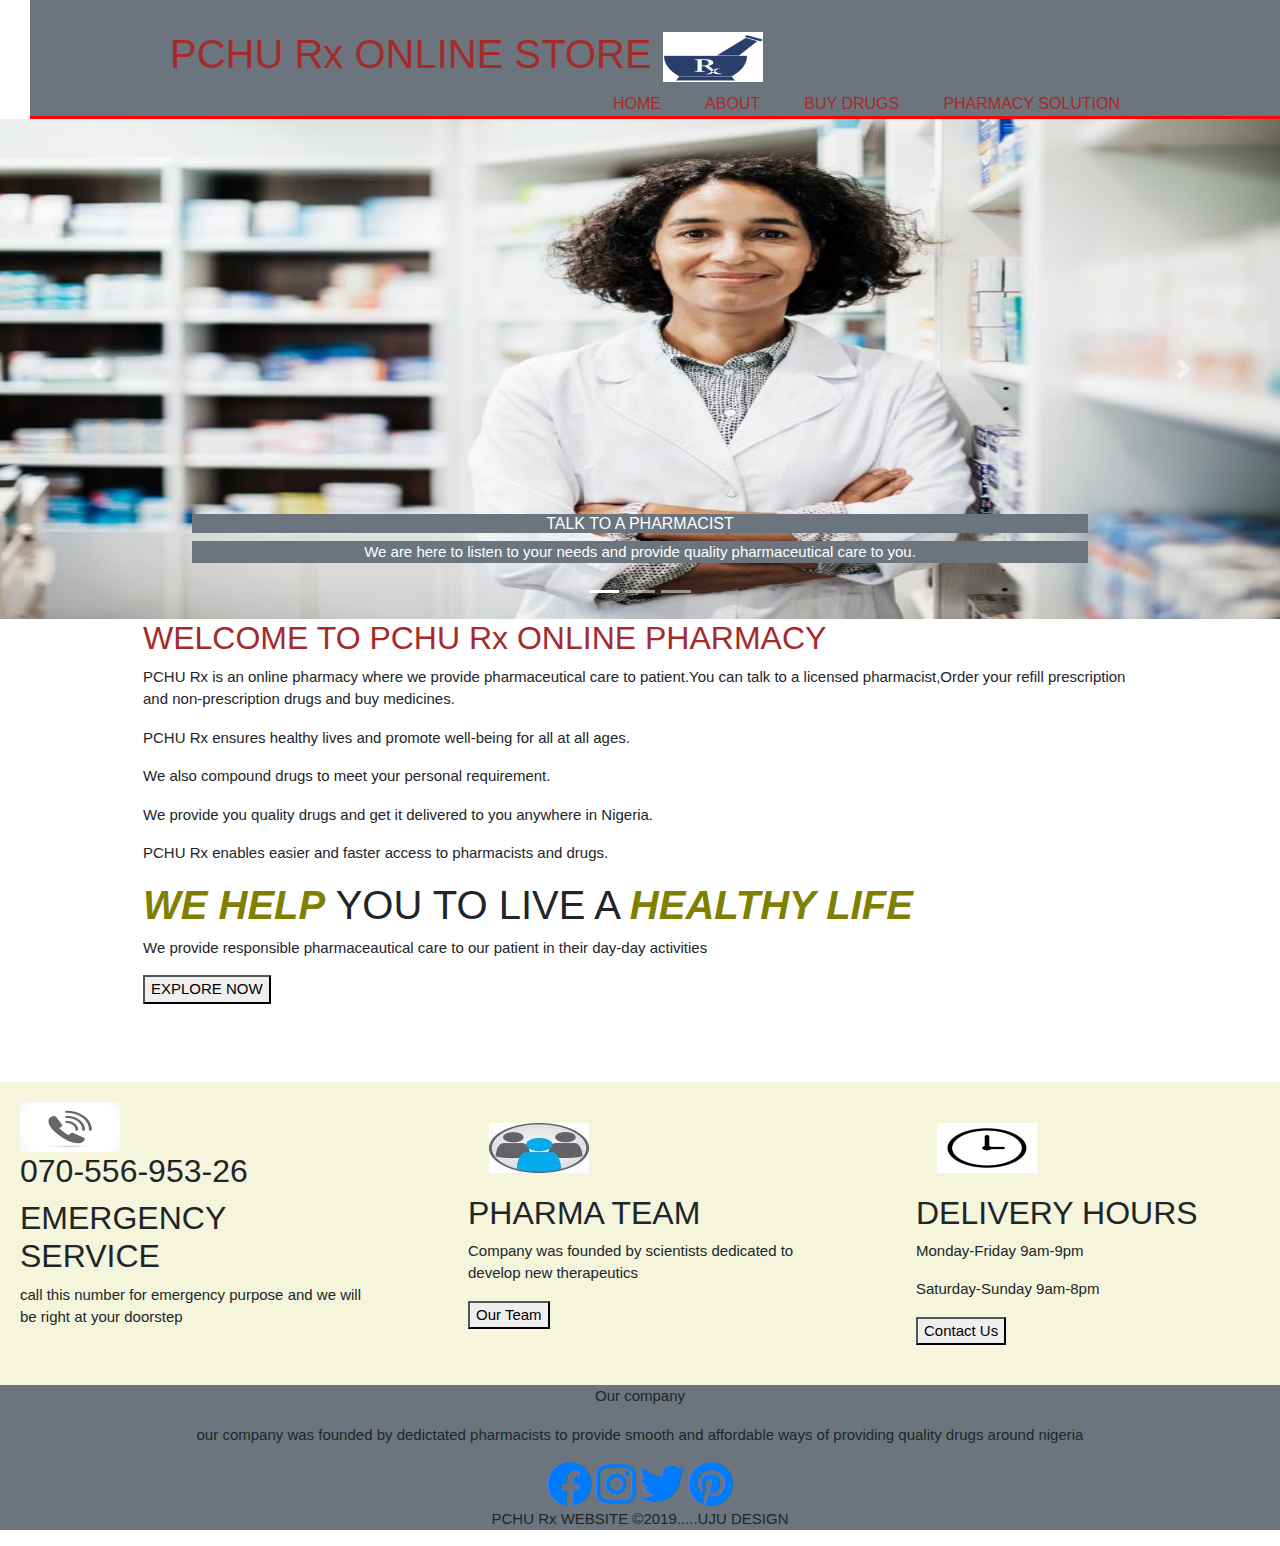
<file: index.html>
<!DOCTYPE html>
<html lang="en">
<head>
    <meta charset="UTF-8">
    <meta name="viewport" content="width=device-width ,initial-scale=1.0">
    <meta http-equiv="X-UA-Compatible" content="ie=edge">
     <link rel="stylesheet" href="./css/fontawesome-free-5.11.2-web/css/all.css">
     <script src="./css/fontawesome-free-5.11.2-web/css/fontawesome.css"></script>
     <link rel="stylesheet" href="./css/bootstrap.cs/bootstrap.css">
     <link rel="stylesheet" href="./css/style.css">
    <title>PCHU Rx WEBSITE</title>
</head>
<body>
    <header>
<div class="container">
<div id="logo">
<h1>PCHU <span class="bold">Rx</span> ONLINE STORE <img  class="ig" src="./images/logo1.png" alt="logo Rx"></h1>
</div>
<nav>
    <ul>
        <li><a href="./index.html">HOME</a> </li>
        <li><a href="./about.html">ABOUT</a></li>
        <li><a href="./shop.html">BUY DRUGS</a></li>
        <li><a href="./pharmacyosolution.html">PHARMACY SOLUTION</a></li>
    </ul>
</nav>
</div>
</header>
<div id="carouselExampleCaptions" class="carousel slide" data-ride="carousel">
    <ol class="carousel-indicators">
      <li data-target="#carouselExampleCaptions" data-slide-to="0" class="active"></li>
      <li data-target="#carouselExampleCaptions" data-slide-to="1"></li>
      <li data-target="#carouselExampleCaptions" data-slide-to="2"></li>
    </ol>
    <div class="carousel-inner">
      <div class="carousel-item active">
        <img src="./images/images/960x0.jpg" width="500px" height="500px" class="d-block w-100" alt="...">
        <div class="carousel-caption d-none d-md-block">
          <h6 class="bg-secondary" >TALK TO A PHARMACIST</h5>
          <p class="bg-secondary">We are here to listen to your needs and provide quality pharmaceutical care to you.</p>
        </div>
      </div>
      <div class="carousel-item">
        <img src="./images/images/o-PRESCRIPTION-DRUGS-facebook-1152x759.jpg" width="500px" height="500px" class="d-block w-100" alt="...">
        <div class="carousel-caption d-none d-md-block">
          <h6 class="bg-secondary">ORDER YOUR REFILL BOTTLES</h6>
          <p class="bg-secondary">You can order your non-prescription and prescription refills.</p>
        </div>
      </div>
      <div class="carousel-item">
        <img src="./images/images/freestocks-org-nss2eRzQwgw-unsplash.jpg" width="500px" height="500px" class="d-block w-100" alt="...">
        <div class="carousel-caption d-none d-md-block">
          <h6 class="bg-secondary">BUY OVER-THE-COUNTER DRUGS(OTC)</h6>
          <p class="bg-secondary">Buy otc medication.</p>
        </div>
      </div>
    </div>
    <a class="carousel-control-prev" href="#carouselExampleCaptions" role="button" data-slide="prev">
      <span class="carousel-control-prev-icon" aria-hidden="true"></span>
      <span class="sr-only">Previous</span>
    </a>
    <a class="carousel-control-next" href="#carouselExampleCaptions" role="button" data-slide="next">
      <span class="carousel-control-next-icon" aria-hidden="true"></span>
      <span class="sr-only">Next</span>
    </a>
  </div>
  <section id="showcase"> 
    <div class="container">
      <h2 class="head2" >WELCOME TO PCHU Rx ONLINE PHARMACY</h2>
      <p>PCHU Rx is an online pharmacy where we provide pharmaceutical care to patient.You can talk to a licensed pharmacist,Order your refill prescription and non-prescription drugs and buy medicines.</p>
      <p>PCHU Rx ensures healthy lives and promote well-being for all at all ages.</p>
      <p>We also compound drugs to meet your personal requirement.</p>
      <p>We provide you quality drugs and get it delivered to you anywhere in Nigeria. </p>
      <p>PCHU Rx enables easier and faster access to  pharmacists and drugs.</p>
  
    </div>
  </section>
<section id="content">
  <div class="container">
<h1> <span class="bright"> WE HELP</span> YOU TO LIVE A <span class="bright">HEALTHY LIFE</span></h1>
<p>We provide responsible pharmaceautical care to our patient in their day-day activities</p>
    <a href="./shop.html"><button>EXPLORE NOW</button>
    </a>
    <p></p>
    <p></p><br>
  </div>
</section>
<div class="row" >
<div class="column" >
  <img src="./images/p1load.png" alt="">
    <h2>070-556-953-26</h2>
    <h2>EMERGENCY SERVICE</h2>
    <p>call this number for emergency purpose and we will be right at your doorstep</p>
</div>
<div class="column">
  <img id="img" src="./images/th1.jpg" alt="">
<h2>PHARMA TEAM</h2>
<p>Company was founded by scientists dedicated to develop new therapeutics</p>
<a href="./team.html">
<button>Our Team</button></a>
</div>
<div class="column">
  <img  id="img" src="./images/c1wnload.png" alt="">
<h2>DELIVERY HOURS</h2>
<p>Monday-Friday   9am-9pm</p>
<p>Saturday-Sunday 9am-8pm</p>
<a href="./pharmacyosolution.html">
<button>Contact Us</button>
</a>
</div>
</div>
<footer>
    <p>Our company</p>
    <p>our company was founded by dedictated pharmacists to provide smooth and affordable ways of providing quality drugs around nigeria</p>
    <a href="http://facebook.com"><i class="fab fa-facebook fa-3x"></i> </a>
    <a href="htpp://instagram.com"> <i class="fab fa-instagram fa-3x"></i></a>
    <a href="htpp://twitter.com"> <i class="fab fa-twitter fa-3x"></i></a>
    <a href="htpp://pinterest.com"><i class="fab fa-pinterest fa-3x"></i></a>
    <p>PCHU Rx WEBSITE &copy;2019.....UJU DESIGN </p>
</footer>
<script src="./js/jquery-3.4.1.min.js"></script>
<script src="./js/bootstrap.js/bootstrap.js"></script>
</body>
</html>
</file>
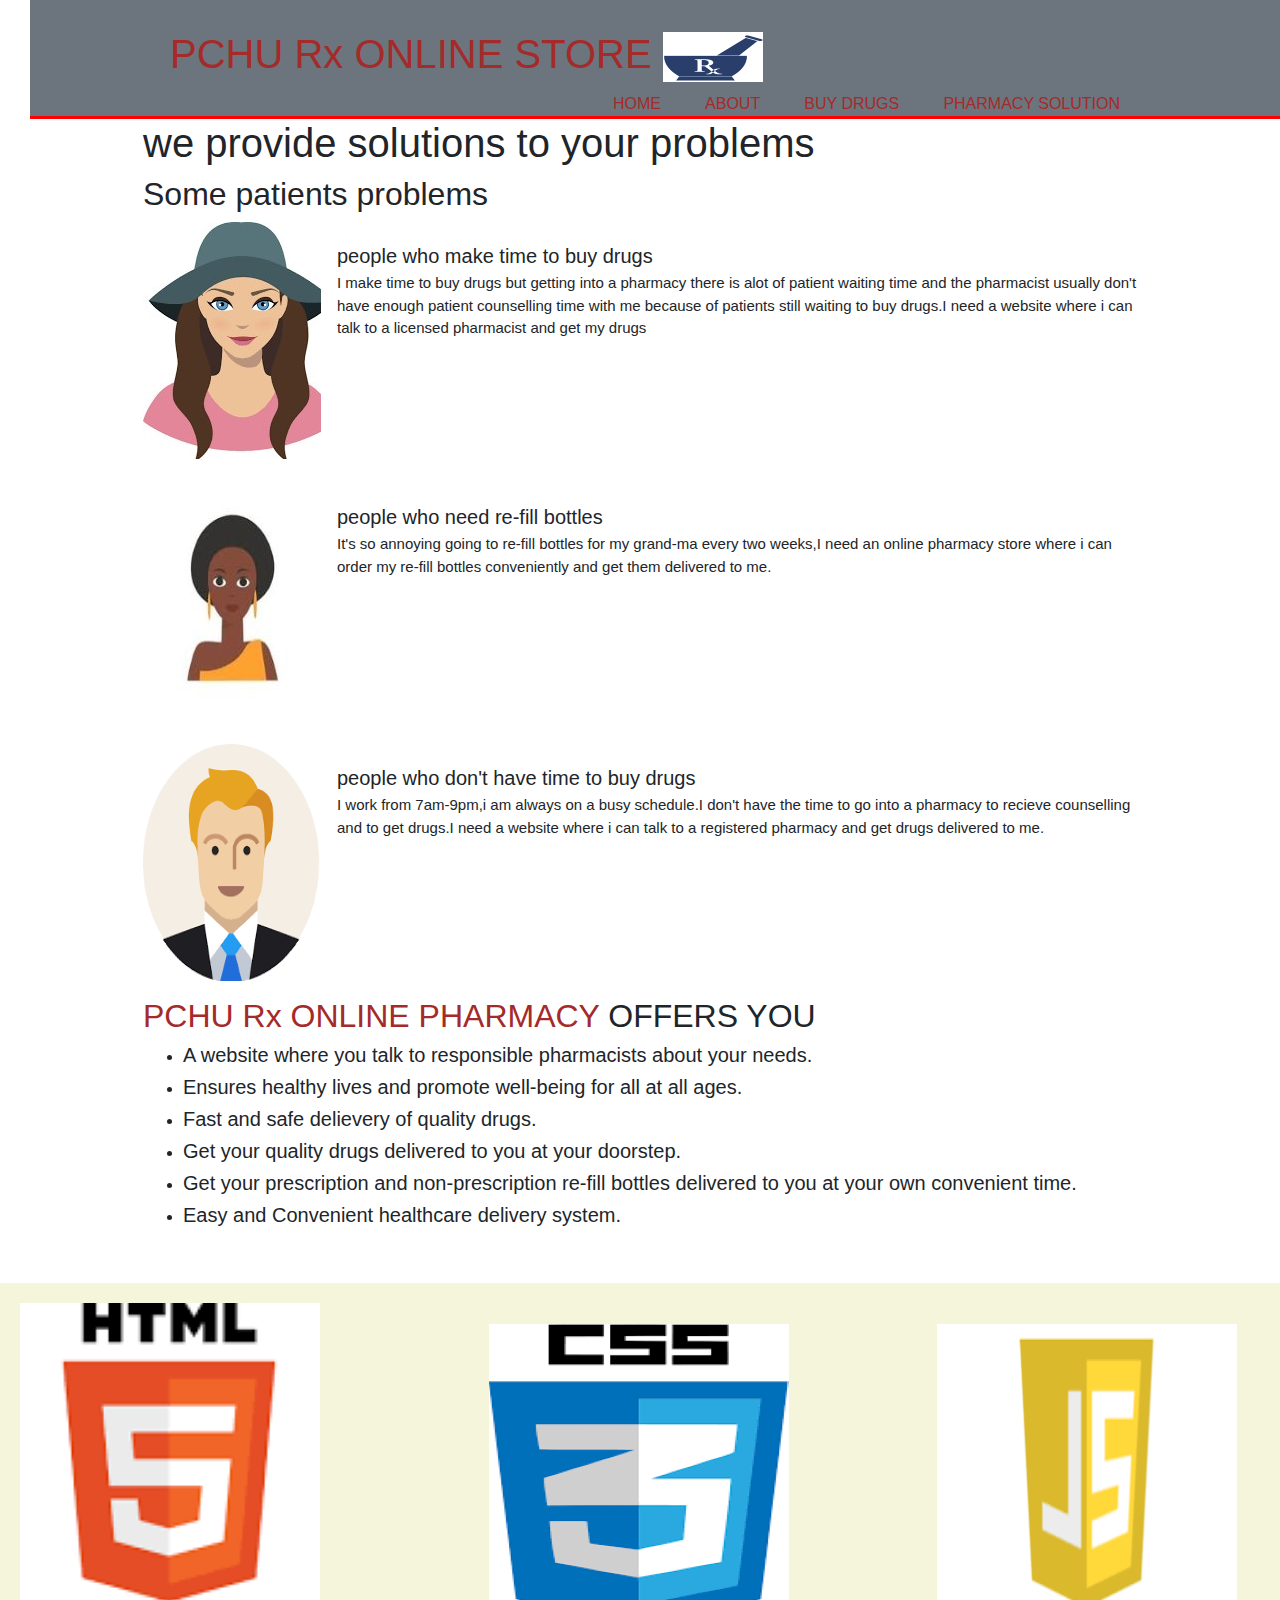
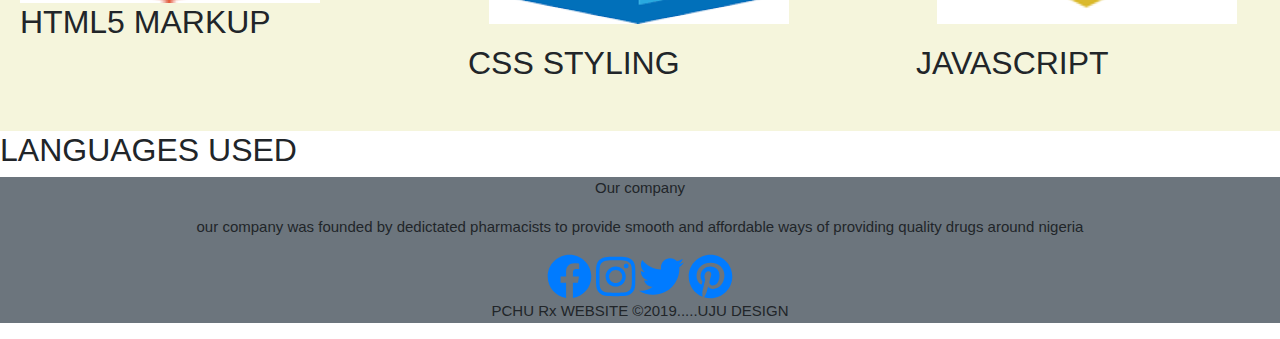
<file: about.html>
<!DOCTYPE html>
<html lang="en">
<head>
    <meta charset="UTF-8">
    <meta name="viewport" content="width=device-width, initial-scale=1.0">
    <meta http-equiv="X-UA-Compatible" content="ie=edge">
    <link rel="stylesheet" href="./css/fontawesome-free-5.11.2-web/css/all.css">
    <script src="./css/fontawesome-free-5.11.2-web/js/all.js"></script>
    <link rel="stylesheet" href="./css/bootstrap.cs/bootstrap.css">
    <link rel="stylesheet" href="./css/style2.css">
    <title>PCHU ABOUT PAGE</title>
</head>
<body>
    <header>
        <div class="container">
        <div id="logo">
        <h1>PCHU <span class="bold">Rx</span> ONLINE STORE <img src="./images/logo1.png"  alt="logo Rx"></h1>
        </div>
        <nav>
            <ul>
                <li><a href="./index.html">HOME</a> </li>
                <li><a href="./about.html">ABOUT</a></li>
                <li><a href="./shop.html">BUY DRUGS</a></li>
                <li><a href="./pharmacyosolution.html">PHARMACY SOLUTION</a></li>
            </ul>
        </nav>
        </div>
        </header>  
        <div class="container">
<h1>we provide solutions to your problems </h1>
<h2>Some patients problems</h2>
<ul class="list-unstyled">
    <li class="media">
      <img src="./images/icon1.jpg" class="mr-3" alt="...">
      <div class="media-body">
          <br>
        <h5 class="mt-0 mb-1">people who make time to buy drugs</h5>
        <p>I make time to buy drugs but getting into a pharmacy there is alot of patient waiting time and the pharmacist usually don't have enough patient counselling time with me because of patients still waiting to buy drugs.I need a website where i can talk to a licensed pharmacist and get my drugs</p>      
      </div>
    </li>
    <li class="media my-4">
      <img src="./images/bnload (1).jpg" class="mr-3" alt="...">
      <div class="media-body">
          <br>
        <h5 class="mt-0 mb-1">people who need re-fill bottles</h5>
        It's so annoying going to re-fill bottles for my grand-ma every two weeks,I need an online pharmacy store where i can order my re-fill bottles conveniently and get them delivered to me.
      </div>
    </li>
    <li class="media">
      <img src="./images/m1wnload.png" class="mr-3" alt="...">
      <div class="media-body">
          <br>
        <h5 class="mt-0 mb-1">people who don't have time to buy drugs</h5>
        I work from 7am-9pm,i am always on a busy schedule.I don't have the time to go into a pharmacy to recieve counselling and to get drugs.I need a website where i can talk to a registered pharmacy and get drugs delivered to me. 
      </div>
    </li>
  </ul>
        </div>  
        <div class="container">
<h2> <span>PCHU Rx ONLINE PHARMACY</span> OFFERS YOU</h2>
<ul>
    <strong>
    <li><h5>A website where you talk to responsible pharmacists about your needs.</h5></li>
    <li><h5>Ensures healthy lives and promote well-being for all at all ages.</h5></li>
    <li><h5>Fast and safe delievery of quality drugs.</h5></li>
    <li><h5>Get your quality drugs delivered to you at your doorstep.</h5></li>
    <li><h5>Get your  prescription and non-prescription re-fill bottles delivered to you at your own convenient time.</h5></li>
    <li><h5> Easy and Convenient healthcare delivery system.</h5></li>
    </strong>
</ul>
        </div>
        <div class="row" >
<div class="column" >
  <img src="./images/h1load.png" alt="html">
    <h2>HTML5 MARKUP</h2>
</div>
<div class="column">
  <img id="img" src="./images/downcss1load.png" alt="css">
<h2>CSS STYLING</h2>
</div>
<div class="column">
  <img  id="img" src="./images/js1nload.png" alt="js">
<h2>JAVASCRIPT</h2>
</div>
</div>
<h2>LANGUAGES USED</h2>
 <footer>
            <p>Our company</p>
            <p>our company was founded by dedictated pharmacists to provide smooth and affordable ways of providing quality drugs around nigeria</p>
            <a href="http://facebook.com"><i class="fab fa-facebook fa-3x"></i> </a>
            <a href="htpp://instagram.com"> <i class="fab fa-instagram fa-3x"></i></a>
            <a href="htpp://twitter.com"> <i class="fab fa-twitter fa-3x"></i></a>
            <a href="htpp://pinterest.com"><i class="fab fa-pinterest fa-3x"></i></a>
            <p>PCHU Rx WEBSITE &copy;2019.....UJU DESIGN </p>
        </footer>       
</body>
</html>
</file>
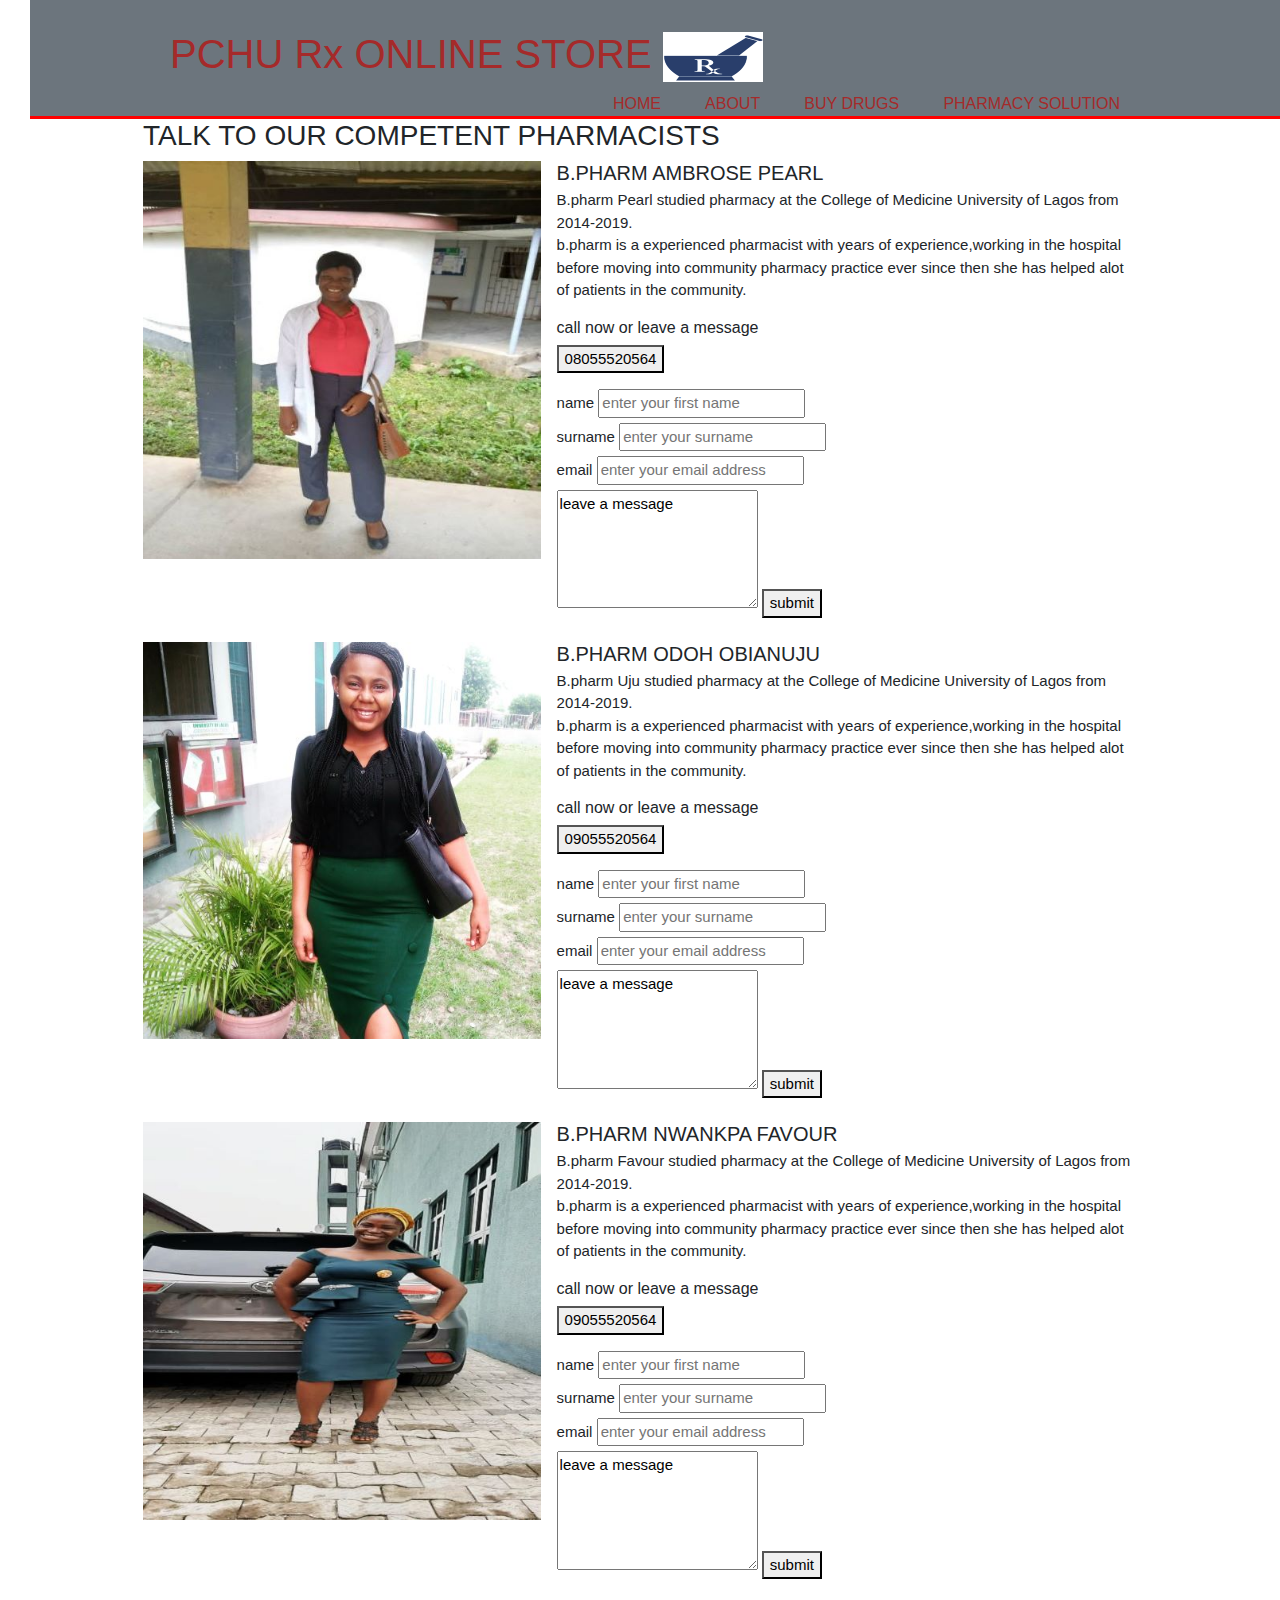
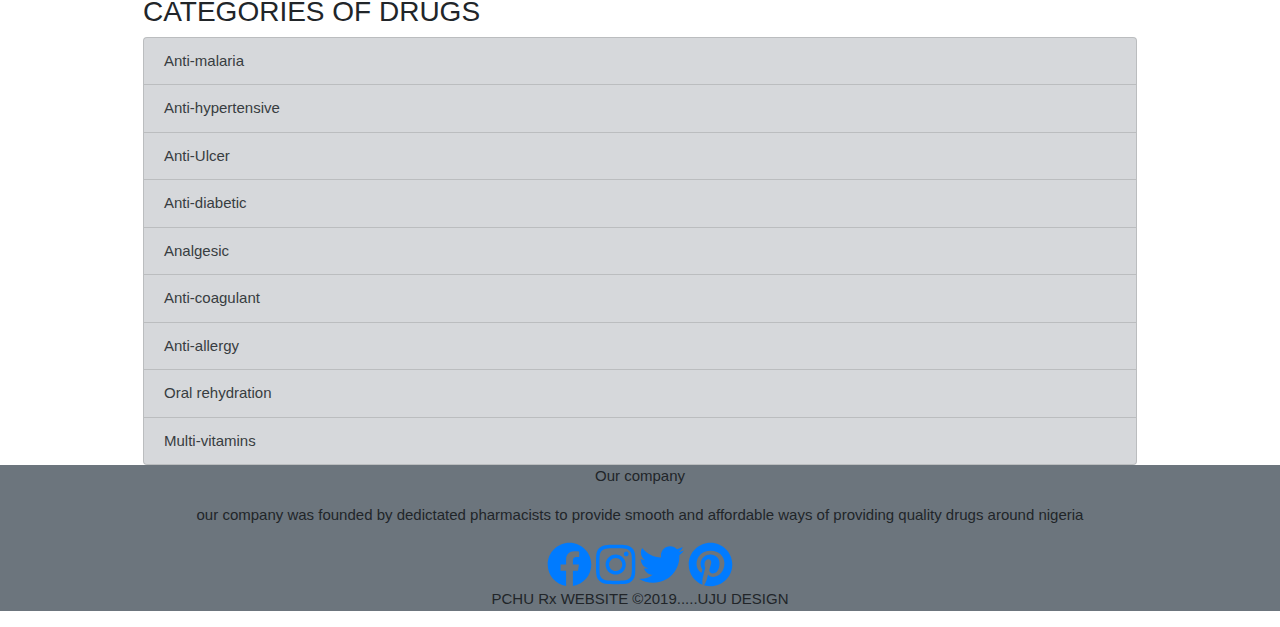
<file: pharmacyosolution.html>
<!DOCTYPE html>
<html lang="en">
<head>
    <meta charset="UTF-8">
    <meta name="viewport" content="width=device-width, initial-scale=1.0">
    <meta http-equiv="X-UA-Compatible" content="ie=edge">
    <link rel="stylesheet" href="./css/fontawesome-free-5.11.2-web/css/all.css">
    <script src="./css/fontawesome-free-5.11.2-web/js/all.js"></script>
    <link rel="stylesheet" href="./css/bootstrap.cs/bootstrap.css">
    <link rel="stylesheet" href="./css/style.css">
    <title>Document</title>
</head>
<body>
        <header>
    <div class="container">
    <div id="logo">
    <h1>PCHU <span class="bold">Rx</span> ONLINE STORE <img  class="ig" src="./images/logo1.png" alt="logo Rx"></h1>
    </div>
    <nav>
        <ul>
            <li><a href="./index.html">HOME</a> </li>
            <li><a href="./about.html">ABOUT</a></li>
            <li><a href="./shop.html">BUY DRUGS</a></li>
            <li><a href="./pharmacyosolution.html">PHARMACY SOLUTION</a></li>
        </ul>
    </nav>
    </div>
    </header>
    <div class="container">
<h3>TALK TO OUR COMPETENT PHARMACISTS</h3>
<ul class="list-unstyled">
        <li class="media">
          <img src="./images/pearl1.jpg" width="40%" class="mr-3" alt="...">
          <div class="media-body">
            <h5 class="mt-0 mb-1">B.PHARM AMBROSE PEARL</h5>
            B.pharm Pearl studied pharmacy at the College of Medicine University of Lagos from 2014-2019.
            <p>b.pharm is a experienced pharmacist with years of experience,working in the hospital before moving into community pharmacy practice ever since then she has helped alot of patients in the community.</p>  
            <h6>call now or leave a message</h6>   
            <button>08055520564</button>
            <p></p>
            <form action="">
                <label for="name">name</label>
                <input type="name" placeholder="enter your first name"><br>
                <label for="surname">surname</label>
                <input type="text" placeholder="enter your surname"><br>
                <label for="email">email</label>
                <input type="text" placeholder="enter your email address"><br>
                <textarea name="text" id="leave a message" cols="20" rows="5">leave a message</textarea>
                <button type="submit">submit</button>
            </form>
          </div>
        </li>
        <li class="media my-4">
          <img src="./images/images/uju1.jpg" width="40%" class="mr-3" alt="...">
          <div class="media-body">
            <h5 class="mt-0 mb-1">B.PHARM ODOH OBIANUJU</h5>
            B.pharm Uju studied pharmacy at the College of Medicine University of Lagos from 2014-2019.
            <p>b.pharm is a experienced pharmacist with years of experience,working in the hospital before moving into community pharmacy practice ever since then she has helped alot of patients in the community.</p>  
            <h6>call now or leave a message</h6>   
            <button>09055520564</button> 
            <p></p>
            <form action="">
                <label for="name">name</label>
                <input type="name" placeholder="enter your first name"><br>
                <label for="surname">surname</label>
                <input type="text" placeholder="enter your surname"><br>
                <label for="email">email</label>
                <input type="text" placeholder="enter your email address"><br>
                <textarea name="text" id="leave a message" cols="20" rows="5">leave a message</textarea>
                <button type="submit">submit</button>
            </form>
          </div> 
        </li>
        <li class="media">
          <img src="./images/chi 1- Copy.jpg" width="40%" class="mr-3" alt="...">
          <div class="media-body">
            <h5 class="mt-0 mb-1">B.PHARM NWANKPA FAVOUR</h5>
            B.pharm Favour studied pharmacy at the College of Medicine University of Lagos from 2014-2019.
            <p>b.pharm is a experienced pharmacist with years of experience,working in the hospital before moving into community pharmacy practice ever since then she has helped alot of patients in the community.</p>  
            <h6>call now or leave a message</h6>   
            <button>09055520564</button> 
            <p></p>
            <form action="">
                <label for="name">name</label>
                <input type="name" placeholder="enter your first name"><br>
                <label for="surname">surname</label>
                <input type="text" placeholder="enter your surname"><br>
                <label for="email">email</label>
                <input type="text" placeholder="enter your email address"><br>
                <textarea name="text" id="leave a message" cols="20" rows="5">leave a message</textarea>
                <button type="submit">submit</button>
            </form>
          </div>
        </li>
      </ul>
    </div>
    <div class="container">
    <h3>CATEGORIES OF DRUGS</h3>
    <div class="list-group">
      <a href="./shop.html" class="list-group-item list-group-item-action list-group-item-secondary">Anti-malaria</a>
      <a href="./shop.html" class="list-group-item list-group-item-action list-group-item-secondary">Anti-hypertensive</a>
      <a href="./shop.html" class="list-group-item list-group-item-action list-group-item-secondary">Anti-Ulcer</a>
      <a href="./shop.html" class="list-group-item list-group-item-action list-group-item-secondary">Anti-diabetic</a>
      <a href="./shop.html" class="list-group-item list-group-item-action list-group-item-secondary">Analgesic</a>
      <a href="./shop.html" class="list-group-item list-group-item-action list-group-item-secondary">Anti-coagulant</a>
      <a href="./shop.html" class="list-group-item list-group-item-action list-group-item-secondary">Anti-allergy</a>
      <a href="./shop.html" class="list-group-item list-group-item-action list-group-item-secondary">Oral rehydration</a>
      <a href="./shop.html" class="list-group-item list-group-item-action list-group-item-secondary">Multi-vitamins</a>
    </div>
    </div>
    <footer>
            <p>Our company</p>
            <p>our company was founded by dedictated pharmacists to provide smooth and affordable ways of providing quality drugs around nigeria</p>
            <a href="http://facebook.com"><i class="fab fa-facebook fa-3x"></i> </a>
            <a href="htpp://instagram.com"> <i class="fab fa-instagram fa-3x"></i></a>
            <a href="htpp://twitter.com"> <i class="fab fa-twitter fa-3x"></i></a>
            <a href="htpp://pinterest.com"><i class="fab fa-pinterest fa-3x"></i></a>
            <p>PCHU Rx WEBSITE &copy;2019.....UJU DESIGN </p>
        </footer>
</body>
</html>
</file>
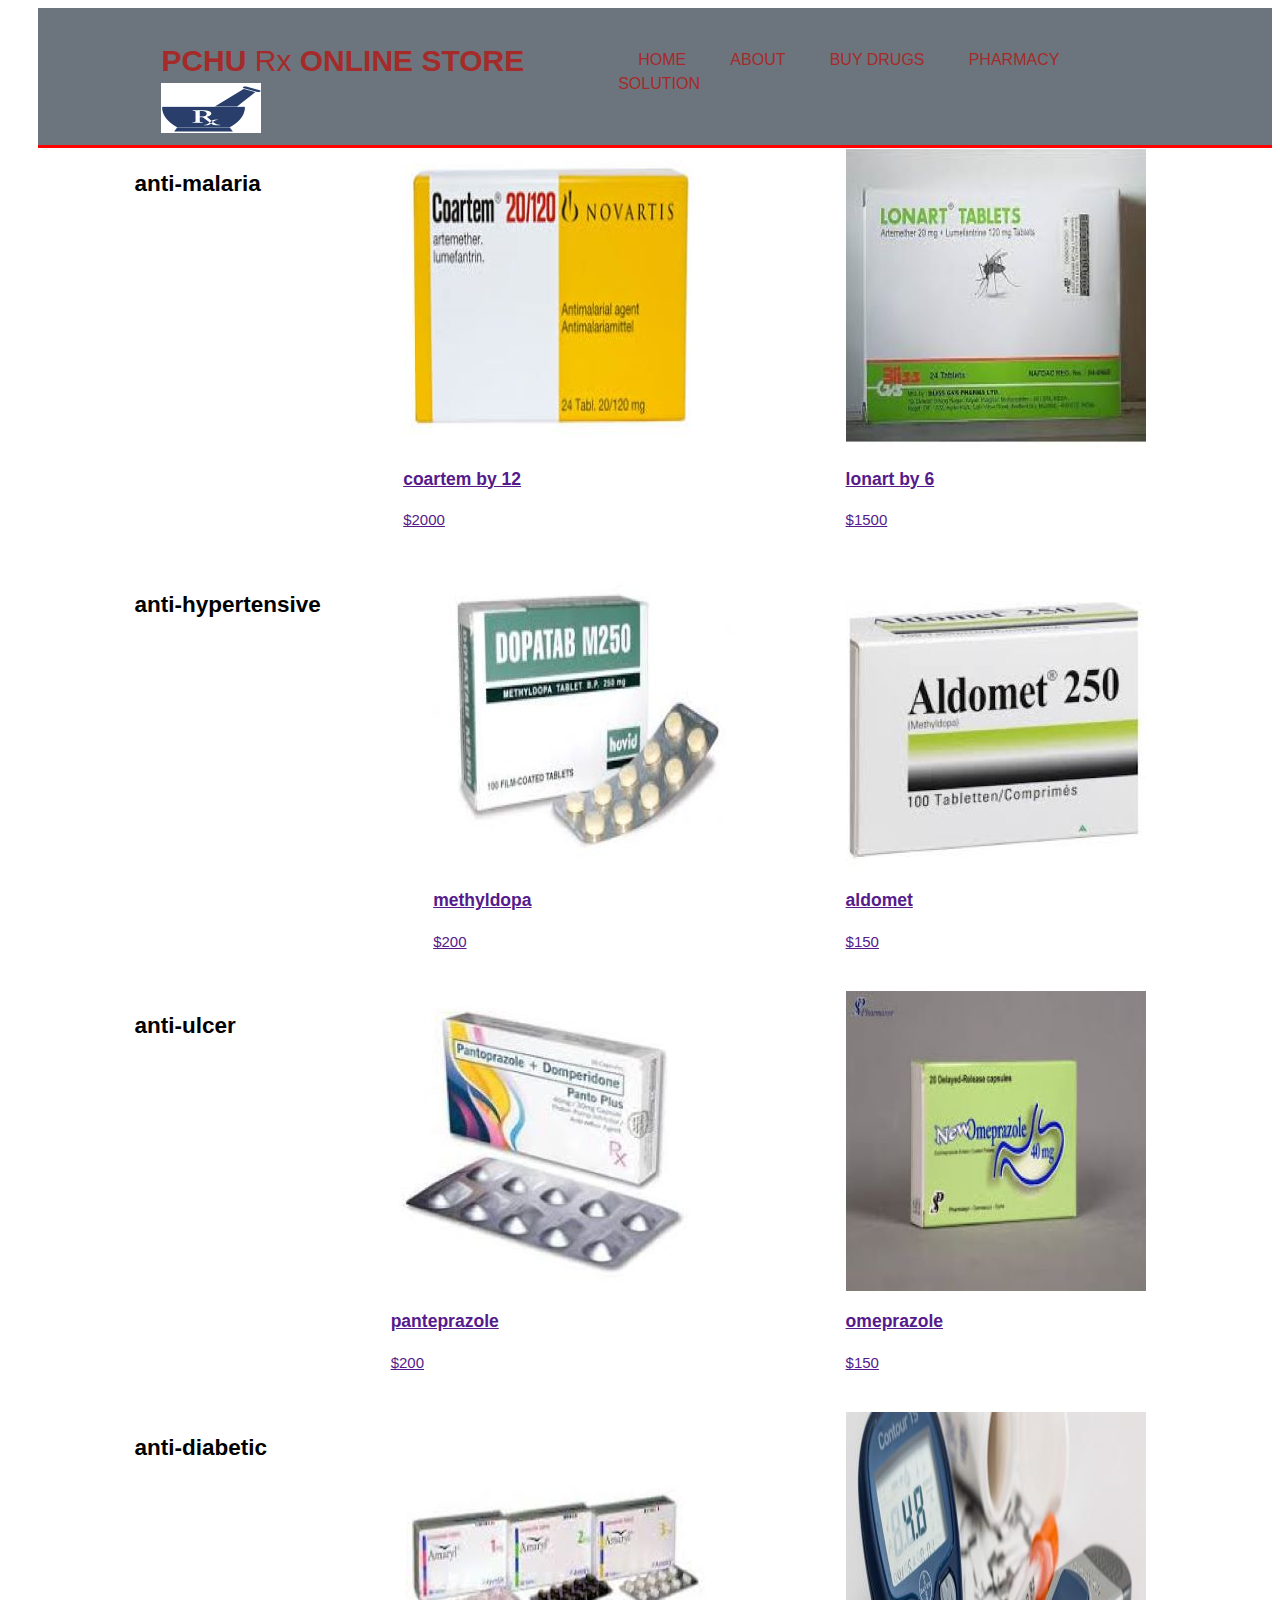
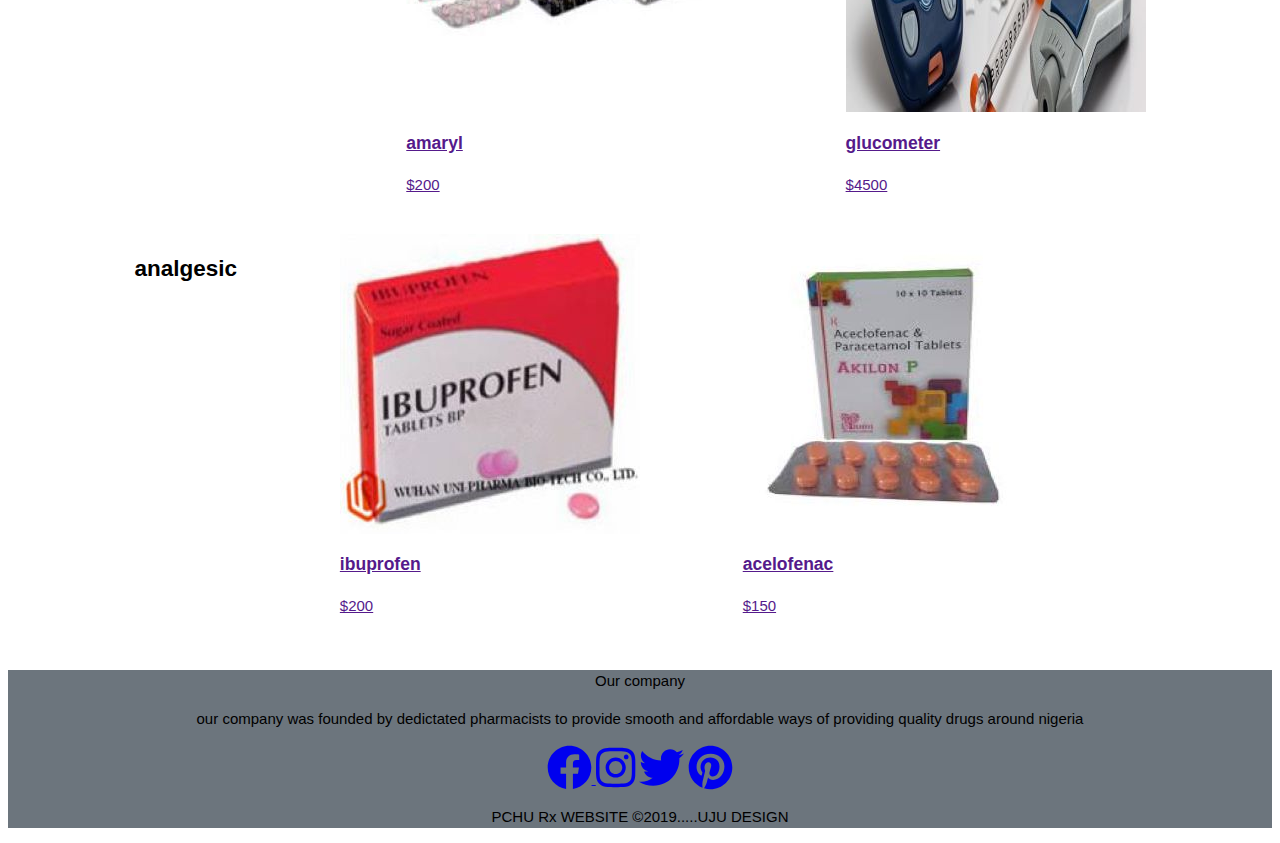
<file: shop.html>
<!DOCTYPE html>
<html lang="en">
<head>
    <meta charset="UTF-8">
    <meta name="viewport" content="width=device-width, initial-scale=1.0">
    <meta http-equiv="X-UA-Compatible" content="ie=edge">
    <link rel="stylesheet" href="./css/fontawesome-free-5.11.2-web/css/all.css">
    <script src="./css/fontawesome-free-5.11.2-web/js/all.js"></script>
    <link rel="stylesheet" href="./css/style1.css">
    <link rel="stylesheet" href="./css/style2.css">
    <title>Document</title>
</head>
<body>
        <header>
    <div class="container">
    <div id="logo">
    <h1>PCHU <span class="bold">Rx</span> ONLINE STORE <img src="./images/logo1.png"  alt="logo Rx"></h1>
    </div>
    <nav>
        <ul>
            <li><a href="./index.html">HOME</a> </li>
            <li><a href="./about.html">ABOUT</a></li>
            <li><a href="./shop.html">BUY DRUGS</a></li>
            <li><a href="./pharmacyosolution.html">PHARMACY SOLUTION</a></li>
        </ul>
    </nav>
    </div>
    </header>  
    <div class="container">
        <h2>anti-malaria</h2>
        <div class="dd">
      <a href="" > <img class="ii" src="./images/malaria1.jpg" alt="">
        <h3>coartem by 12</h3>
        <p>$2000</p></a>
        <br>
        </div>
<div class="dd">
  <a href="">  <img class="ii" src="./images/malla2.jpg" alt="">
 <h3>lonart by 6</h3>
<p>$1500</p></a>
<br>
</div>
    </div>
    <div class="container">
            <h2>anti-hypertensive</h2>
            <div class="dd">
          <a href="" > <img class="ii" src="./images/hh2wnload (1).jpg" alt="">
            <h3>methyldopa</h3>
            <p>$200</p></a>
            <br>
            </div>
    <div class="dd">
      <a href="">  <img class="ii" src="./images/hhwnload (11).jpg" alt="">
     <h3>aldomet</h3>
    <p>$150</p></a>
    <br>
    </div>
        </div>
        <div class="container">
            <h2>anti-ulcer</h2>
            <div class="dd">
          <a href="" > <img class="ii" src="./images/u1mages.jpg" alt="">
            <h3>panteprazole</h3>
            <p>$200</p></a>
            <br>
            </div>
    <div class="dd">
      <a href="">  <img class="ii" src="./images/u2mages.jpg" alt="">
     <h3>omeprazole</h3>
    <p>$150</p></a>
    <br>
    </div>
        </div>
      </div>
      <div class="container">
          <h2>anti-diabetic</h2>
          <div class="dd">
        <a href="" > <img class="ii" src="./images/d1ges.jpg" alt="">
          <h3>amaryl</h3>
          <p>$200</p></a>
          <br>
          </div>
  <div class="dd">
    <a href="">  <img class="ii" src="./images/diabetes-1lood-sugar-diabetic-medicine-46173-1-1.jpeg" alt="">
   <h3>glucometer</h3>
  <p>$4500</p></a>
  <br>
  </div>   
      </div>
      <div class="container">
          <h2>analgesic</h2>
          <div class="dd">
        <a href="" > <img class="ii" src="./images/p1images.jpg" alt="">
          <h3>ibuprofen</h3>
          <p>$200</p></a>
          <br>
          </div>
  <div class="dd">
    <a href="">  <img class="ii" src="./images/p2aimages.jpg" alt="">
   <h3>acelofenac</h3>
  <p>$150</p></a>
  </div>  
  <br> 
      </div> 
      <footer>
          <p>Our company</p>
          <p>our company was founded by dedictated pharmacists to provide smooth and affordable ways of providing quality drugs around nigeria</p>
          <a href="http://facebook.com"><i class="fab fa-facebook fa-3x"></i> </a>
          <a href="htpp://instagram.com"> <i class="fab fa-instagram fa-3x"></i></a>
          <a href="htpp://twitter.com"> <i class="fab fa-twitter fa-3x"></i></a>
          <a href="htpp://pinterest.com"><i class="fab fa-pinterest fa-3x"></i></a>
          <p>PCHU Rx WEBSITE &copy;2019.....UJU DESIGN </p>
      </footer>
</body>
</html>
</file>
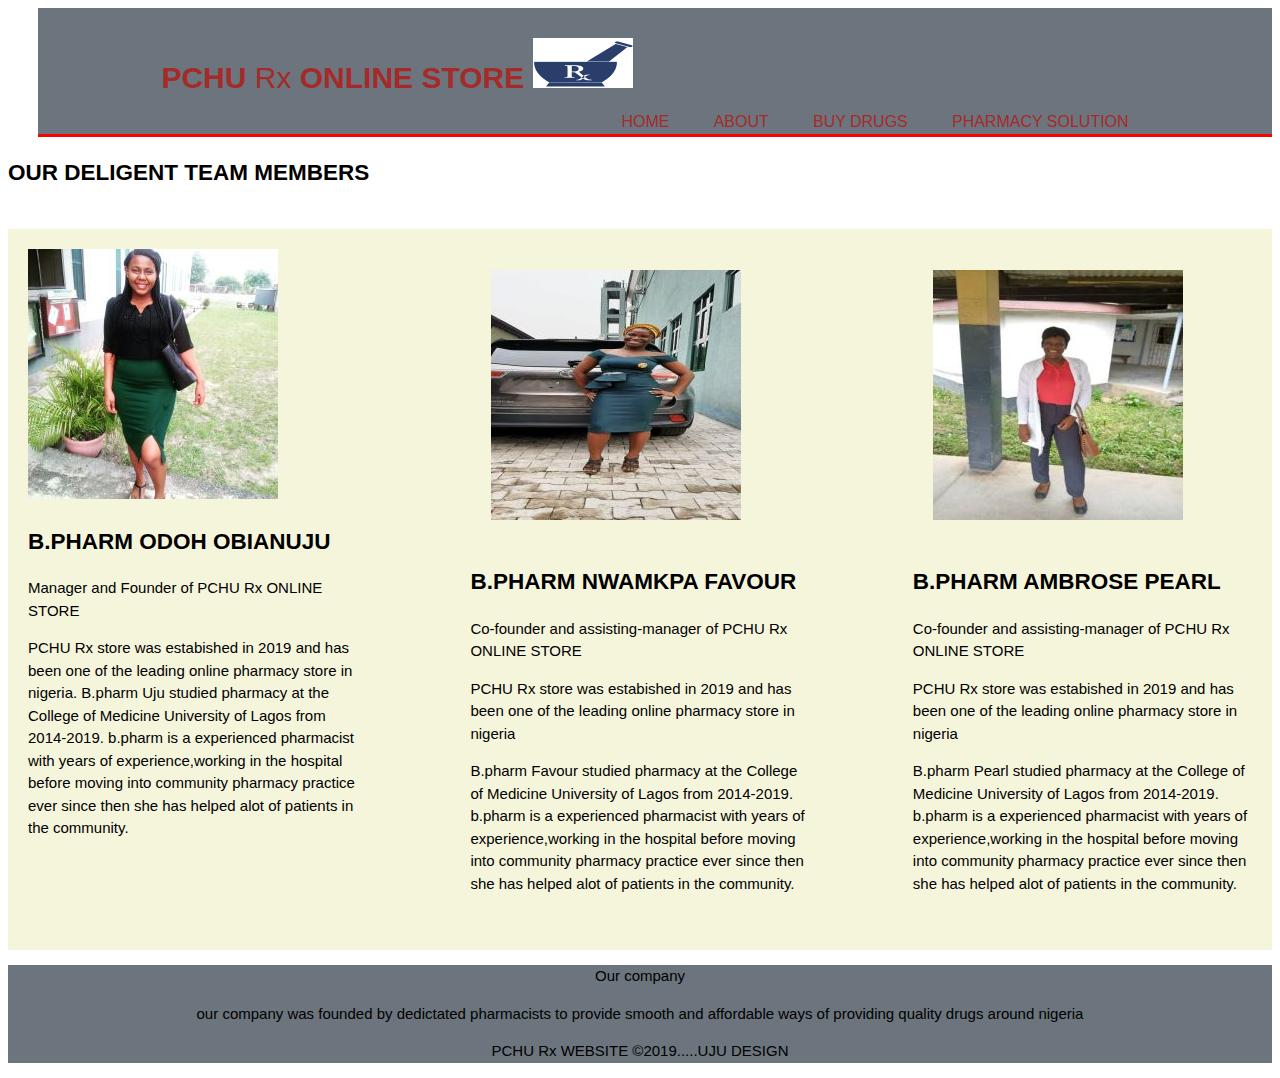
<file: team.html>
<!DOCTYPE html>
<html lang="en">
<head>
    <meta charset="UTF-8">
    <meta name="viewport" content="width=device-width, initial-scale=1.0">
    <meta http-equiv="X-UA-Compatible" content="ie=edge">
    <link rel="stylesheet" href="./css/style2.css">
    <title>Document</title>
</head>
<body>
        <header>
                <div class="container">
                <div id="logo">
                <h1>PCHU <span class="bold">Rx</span> ONLINE STORE <img src="./images/logo1.png"  alt="logo Rx"></h1>
                </div>
                <nav>
                    <ul>
                        <li><a href="./index.html">HOME</a> </li>
                        <li><a href="./about.html">ABOUT</a></li>
                        <li><a href="./shop.html">BUY DRUGS</a></li>
                        <li><a href="./pharmacyosolution.html">PHARMACY SOLUTION</a></li>
                    </ul>
                </nav>
                </div>
                </header>  
            <h2>OUR DELIGENT TEAM MEMBERS</h2> 
            <div class="row" >
            <div class="column" >
              <img src="./images/uju11.jpg" alt="pharm">
                <h2>B.PHARM ODOH OBIANUJU</h2>
                <p>Manager and Founder of PCHU Rx ONLINE STORE</p>
                <p>PCHU Rx store was estabished in 2019 and has been one of the leading online pharmacy store in nigeria.
                B.pharm Uju studied pharmacy at the College of Medicine University of Lagos from 2014-2019.
                b.pharm is a experienced pharmacist with years of experience,working in the hospital before moving into community pharmacy practice ever since then she has helped alot of patients in the community.</p> 
            </div>
            <div class="column">
              <img id="img" src="./images/chi11 - Copy.jpg" alt="pharm">
            <h2>B.PHARM NWAMKPA FAVOUR</h2>
            <p>Co-founder and assisting-manager of PCHU Rx ONLINE STORE</p>
            <p>PCHU Rx store was estabished in 2019 and has been one of the leading online pharmacy store in nigeria</p>
            <p>B.pharm Favour studied pharmacy at the College of Medicine University of Lagos from 2014-2019.
            b.pharm is a experienced pharmacist with years of experience,working in the hospital before moving into community pharmacy practice ever since then she has helped alot of patients in the community.</p>    
            </div>
            <div class="column">
              <img  id="img" src="./images/pearl11.jpg" alt="pharm">
            <h2>B.PHARM AMBROSE PEARL</h2>
            <p>Co-founder and assisting-manager of PCHU Rx ONLINE STORE</p>
            <p>PCHU Rx store was estabished in 2019 and has been one of the leading online pharmacy store in nigeria</p>
            <p>B.pharm Pearl studied pharmacy at the College of Medicine University of Lagos from 2014-2019.
            b.pharm is a experienced pharmacist with years of experience,working in the hospital before moving into community pharmacy practice ever since then she has helped alot of patients in the community.</p>  
            </div>
            </div>
            <footer>
                <p>Our company</p>
                <p>our company was founded by dedictated pharmacists to provide smooth and affordable ways of providing quality drugs around nigeria</p>
                <a href="http://facebook.com"><i class="fab fa-facebook fa-3x"></i> </a>
                <a href="htpp://instagram.com"> <i class="fab fa-instagram fa-3x"></i></a>
                <a href="htpp://twitter.com"> <i class="fab fa-twitter fa-3x"></i></a>
                <a href="htpp://pinterest.com"><i class="fab fa-pinterest fa-3x"></i></a>
                <p>PCHU Rx WEBSITE &copy;2019.....UJU DESIGN </p>
            </footer>    
</body>
</html>
</file>
<file: css/style.css>
body{
    font-family:Arial, Helvetica, sans-serif;
    font-size: 15px;
    line-height: 1.5;
}
.container{
    width: 80%;
    margin: auto;
    overflow: hidden;
}
/* header */
header{
    background-color: #6c757d;
    color:brown;
    padding-top: 30px;
    min-height: 70px;
    border-bottom: red 3px  solid; 
      margin-left: 30px;
      padding-right: 0px;
      padding-left: 0px;
}
header a{
    color:brown;
    text-transform: uppercase;
    text-decoration: none;
    font-size: 16px;
}
header ul{
    margin: 0px;
    padding: 0px;
}
header li{
    display: inline;
    padding: 0px 20px 0px 20px;
}
header #logo{
    float: left;
} 
header #logo h1{
    margin: 0px;
}
header nav{
    float: right;
    margin-top: 10px;
}
h1 span.bright{
    color: olive;
    font-weight: bold;
    font-style: italic;
}
h2.head2{
    color: brown;
}
header span.bold{
    color: brown;
    font-style: inherit;
    font-weight: 100;
}
nav a:hover{
color: yellowgreen;
font-weight: bold;
}

.row{
    background-color:beige;
    max-width: 1400px;
    margin: 40px auto 0 auto;
}
.column{
    padding: 20px;
    margin-bottom: 20px;
    box-sizing: border-box;
    flex-basis: 30%;
}
@media (min-width:900px){
.row{display: flex;
    justify-content: space-between;

}
}
#img{
    margin: 6%;
}
 footer{
     text-align: center;
    background-color: #6c757d
}
</file>
<file: css/style2.css>
body{
    font-family:Arial, Helvetica, sans-serif;
    font-size: 15px;
    line-height: 1.5;
}
.container{
    width: 80%;
    margin: auto;
    overflow: hidden;
}
/* header */
header{
    background-color: #6c757d;
    color:brown;
    padding-top: 30px;
    min-height: 70px;
    border-bottom: red 3px  solid; 
      margin-left: 30px;
      padding-right: 0px;
      padding-left: 0px;
}
header a{
    color:brown;
    text-transform: uppercase;
    text-decoration: none;
    font-size: 16px;
}
header ul{
    margin: 0px;
    padding: 0px;
}
header li{
    display: inline;
    padding: 0px 20px 0px 20px;
}
header #logo{
    float: left;
} 
header #logo h1{
    margin: 0px;
}
header nav{
    float: right;
    margin-top: 10px;
}
h1 span.bright{
    color: olive;
    font-weight: bold;
    font-style: italic;
}
header span.bold{
    color: brown;
    font-style: inherit;
    font-weight: 100;
}
nav a:hover{
color: yellowgreen;
font-weight: bold;
}
.row{
    background-color:beige;
    max-width: 1400px;
    margin: 40px auto 0 auto;
}
.column{
    padding: 20px;
    margin-bottom: 20px;
    box-sizing: border-box;
    flex-basis: 30%;
}
@media (min-width:900px){
.row{display: flex;
    justify-content: space-between;

}
}
#img{
    margin: 6%;
}
h2 span{
    color: brown;
}
footer{
    text-align: center;
   background-color: #6c757d
}
</file>
<file: css/style1.css>
body{
    font-family:Arial, Helvetica, sans-serif;
    font-size: 15px;
    line-height: 1.5;
}
.container{
    width: 80%;
    margin: auto;
    overflow: hidden;
}
/* header */
header{
    background-color: #6c757d;
    color:brown;
    padding-top: 30px;
    min-height: 70px;
    border-bottom: red 3px  solid; 
      margin-left: 30px;
      padding-right: 0px;
      padding-left: 0px;
}
header a{
    color:brown;
    text-transform: uppercase;
    text-decoration: none;
    font-size: 16px;
}
header ul{
    margin: 0px;
    padding: 0px;
}
header li{
    display: inline;
    padding: 0px 20px 0px 20px;
}
header #logo{
    float: left;
} 
header #logo h1{
    margin: 0px;
}
header nav{
    float: right;
    margin-top: 10px;
}
h1 span.bright{
    color: olive;
    font-weight: bold;
    font-style: italic;
}
header span.bold{
    color: brown;
    font-style: inherit;
    font-weight: 100;
}
nav a:hover{
color: yellowgreen;
font-weight: bold;
}
.container{
    display: flex;
    justify-content: space-between;
}
.container.dd{
    flex: 2;
    flex-basis:30%;
}
img.ii{
    display: block;
    width: 100%;
}
</file>
